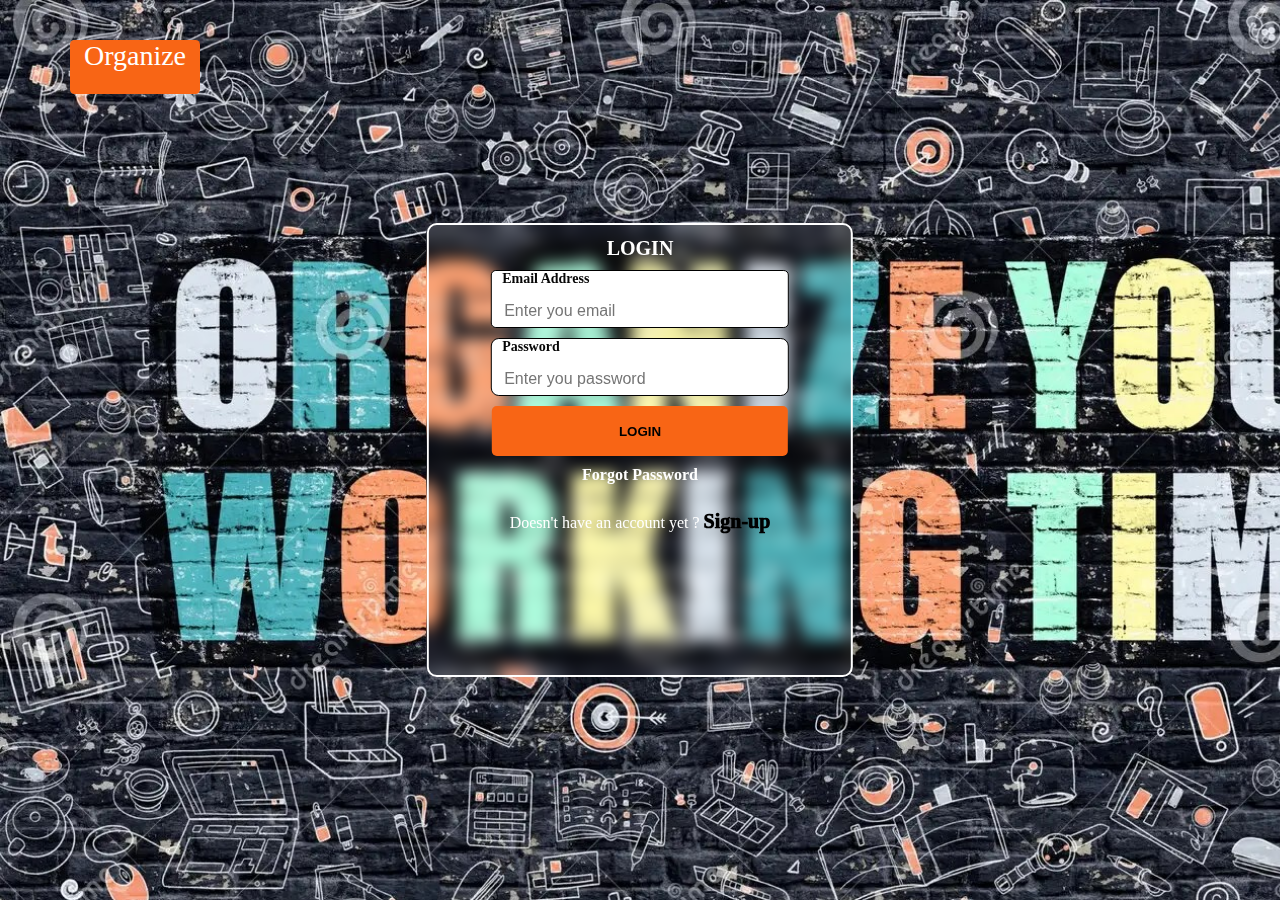
<file: MainFiles/Signinfiles/index.html>
<!DOCTYPE html>
<html lang="en">
<head>
    <meta charset="UTF-8">
    <meta name="viewport" content="width=device-width, initial-scale=1.0">
    <title> Organize  |  Login</title>
    <link rel="stylesheet" href="index.css">
</head>
<body>
    <div id="Body">
      <div id="logo">
        <a style="color: white; text-decoration: none;" href="index.html">Organize</a>
      </div>
        <div id="Login_Box">
               <form action="">
                  <div id="title">
                     LOGIN
                   </div>
                   <div id="email">
                      <label for="first"><b>Email Address</b></label>
                      <input type="email" placeholder="Enter you email" autocomplete="off" style="width: 80%;height: 30px;">
                    </div>
                   <div id="password">
                        <label for="Second"><b>Password</b></label>
                        <input type="password" placeholder="Enter you password" autocomplete="off" style="width: 80%;height: 30px;">
                    </div>
                    <button type="submit"><b>LOGIN</b></button>
                    <a id="fp" style="color:#ffffff; text-decoration:none;" href="https://forms.gle/TaWZd49GbJCUijDZA"><b>Forgot Password</b></a>
                    <p style="color: white;">Doesn't have an account yet ? <a id="su" style="color:#000000; text-decoration:none;"  href="./indexsign.html">Sign-up</a></p>
                </form> 
           </div>
       </div>
    <script src="index.js">
    </script>
</body>
</html>
<!-- <div class="Google">
               <a href="https://accounts.google.com/"> 
                 <button class="svgone">
                          <img class="ione"src="Google__G__Logo.svg.webp">
                          <h3 id="one">Google</h3>
                  </button>
                </a>
           </div>
           <div class="facebook">
                <a href="https://www.facebook.com/login/">
                  <button class="svgtwo">
                          <img class="itwo" src="facebook-svgrepo-com.svg">
                          <h3 id="two">facebook</h3>
                  </button>
                </a>
            </div> -->
</file>
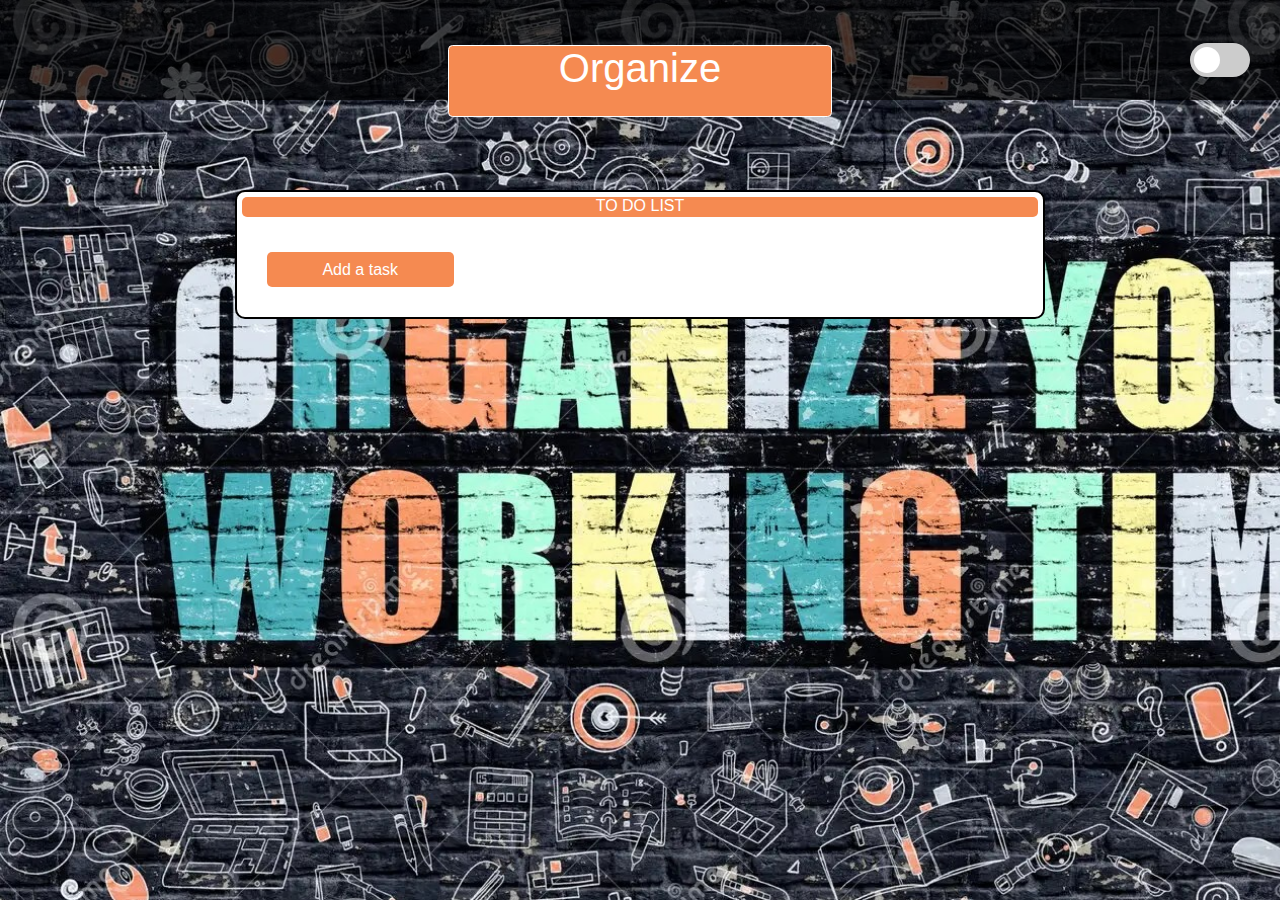
<file: MainFiles/MainTask/todo.html>
<!DOCTYPE html>
<html lang="en">
<head>
    <meta charset="UTF-8">
    <meta name="viewport" content="width=device-width, initial-scale=1.0">
    <title>Document</title>
    <link rel="stylesheet" href="https://cdnjs.cloudflare.com/ajax/libs/font-awesome/4.7.0/css/font-awesome.min.css">
    <link rel="stylesheet" href="todocss.css">
</head>
<body>
  <div id="body"> 
    <header style="background-color:rgba(0, 0, 0, 0.7); width:100%; height:100px;">
        <div id="logo">
            <a style="color: white;text-decoration: none;" id="tick" href="todo.html">Organize</a>
          </div>
          <div id="toogle" onclick="ColorC()">           
                <label class="switch">
                <input type="checkbox">
                <span onclick="change()" class="slider round"></span>
                </label>
          </div>
    </header>   
    <div id="container">
        <div id="logo1">
            TO DO LIST
        </div>
        <div id="newtask">
            <button onclick="btn1()">Add a task</button>
        </div>
         <div style="display:none;"  id="tasks">
            <div id="taskcontent">
                <span onclick="btn2()"; id="close">&times;</span>
                <input id="inp" type="text" placeholder="Task name">
                <textarea id="taskDescriptionInput" placeholder="Description"></textarea>
                <input id="taskDateInput" style="display: block;" type="date">
                <button onclick="btn3()" id="push">Add</button>
            </div>
        </div>
    </div>
   </div>
    <script src="todojs.js">
    </script>
</body>
</html>
</file>
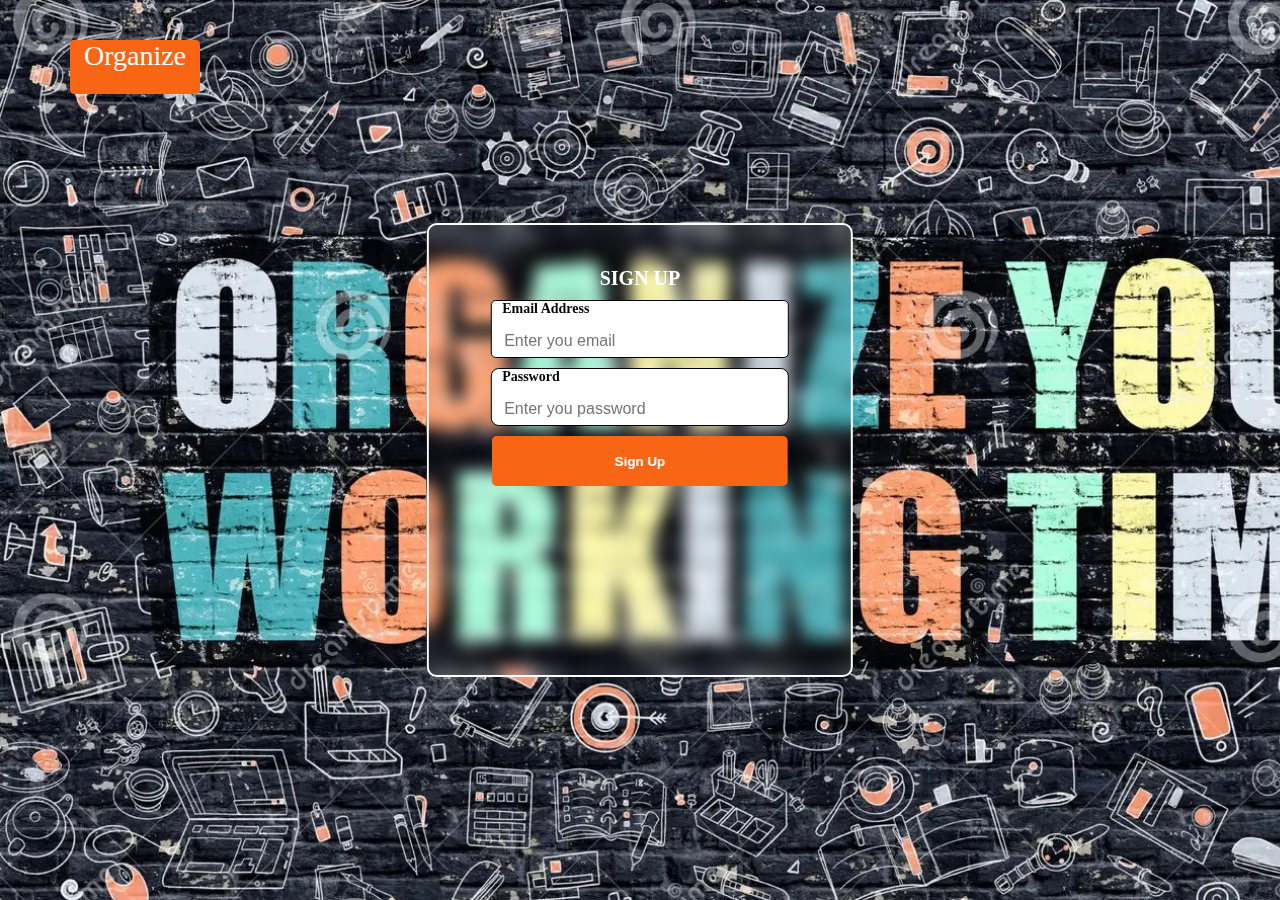
<file: MainFiles/Signinfiles/indexsign.html>
<!DOCTYPE html>
<html lang="en">
<head>
    <meta charset="UTF-8">
    <meta name="viewport" content="width=device-width, initial-scale=1.0">
    <title> Organize | Login | Signin</title>
    <link rel="stylesheet" href="index.css">
    <style>
        form{
            margin-top:30px !important;
        }
    </style>
</head>
<body>
    <div id="Body">
        <div id="logo">
            <a style="color: white; text-decoration: none;" href="index.html">Organize</a>
          </div>
          <div id="toogle">
          <label class="switch">
            <span class="slider round"></span>
          </label>
        </div>
        <div id="Login_Box">
               <form action="">
                  <div id="title">
                     SIGN UP 
                   </div>
                   <div id="email">
                      <label for="first"><b>Email Address</b></label>
                      <input type="email" placeholder="Enter you email" autocomplete="off" style="width: 80%;height: 30px;">
                    </div>
                   <div id="password">
                        <label for="Second"><b>Password</b></label>
                        <input type="password" placeholder="Enter you password" autocomplete="off" style="width: 80%;height: 30px;">
                    </div>
                    <button style="color:white;" type="submit"><b>Sign Up</b></button>
                </form> 
           </div>
       </div>
    <script src="index.js">
    </script>
</body>
</html>
<!-- <div class="Google">
               <a href="https://accounts.google.com/"> 
                 <button class="svgone">
                          <img class="ione"src="Google__G__Logo.svg.webp">
                          <h3 id="one">Google</h3>
                  </button>
                </a>
           </div>
           <div class="facebook">
                <a href="https://www.facebook.com/login/">
                  <button class="svgtwo">
                          <img class="itwo" src="facebook-svgrepo-com.svg">
                          <h3 id="two">facebook</h3>
                  </button>
                </a>
            </div> -->
</file>
<file: MainFiles/Signinfiles/index.css>
html,body{
    margin: 0;
    padding:0;
    box-sizing: border-box;
}
#Body{
    max-width:100%;
    min-height:100vh;
    background-image: url(../Images/hello.jpg); 
    background-repeat: no-repeat;
    background-size: cover;     
}
#logo{
    background-color:#f86515;
    font-size:28px;
    font-weight:500;
    color:white;
    width:8vw;
    height:6vh;
    position: relative;
    top:40px;
    left:70px;
    display: flex;
    justify-content: center;
    border-radius:4.5px;
  }
  
@media screen and (max-width: 960px) {
    #Body{
        background-size:100% 100%;
    }
}
#Login_Box{
    width:33vw;
    height:50vh;
    background-color:rgba(255, 255, 255, 0.555);
    position:absolute;     
    top:50%;
    left:50%;
    transform:translate(-50%,-50%);
    border:2px solid white;
    border-radius:10px;
    background:transparent;
    backdrop-filter: blur(8px);

    animation-name:border;
    animation-duration:4s;
    animation-iteration-count:infinite;

}
@media screen and (max-width: 1500px) {
     #logo{
        width:130px;
     }
}
@media screen and (max-width: 1100px) {
    #Login_Box{
        width:49vw;
        height:55vh;
      }
     #logo{
        width:130px;
     }
}
@media screen and (max-width: 500px) {
    #Login_Box{
        width:90vw;
        height:60vh;
      }
      #logo{
        width:130px;
     }
}
@media screen and (max-width: 300px) {
    #Login_Box{
        width:100vw;
        height:60vh;
      }
      #logo{
        width:130px;
     }
}

@keyframes border{
    0%  {border: 1px solid rgb(255, 255, 255);}
    15%  {border: 1px solid #f86515;}
    30%  {border: 1px solid rgb(255, 255, 255);}
    45%  {border: 1px solid #f86515;}
    60%  {border: 1px solid rgb(255, 255, 255);}
    75%  {border: 1px solid #f86515;}
    100% {border: 1px solid #ffffff;}   
}

#title{
   font-size:20px;
   font-weight:800;
   color:white;
   margin-top:12px;
}
/* #form_div{
    position:relative;
    top:50%;
    left:50%;
    transform: translate(-50%,-50%);
} */
form{
    display:flex;
    flex-direction:column;
    flex-wrap: nowrap;
    gap:10px;
    align-items: center;
}
#email{
    border: 1px solid rgb(0, 0, 0);
    background-color:white;
    width:70%;
    border-radius:5px;
}
#password{
    border: 1px solid rgb(0, 0, 0);
    background-color:white;
    width:70%;
    border-radius:8px;
}
input{
    outline: none;
    border: none;
    display:block;
    line-height: 1.2em;
    font-size: 12pt;
    margin-left:10px;
}
label{
    display: block;
    font-size: 14px;
    color: rgb(7, 7, 7);
    margin-left:10px;
    margin-bottom:8px;
}
[type="submit"]{
    width:70%;
    height:50px;
    border-radius:5px;
    border:none;
    background-color: #f86515;
}
[type="submit"]:hover{
    border: 1px solid white;
}
#fp :hover{
    text-decoration: underline #f86515;
}
#su{
    font-size:20px;
    font-weight:1000;
    font-family:'Times New Roman', Times, serif;
}
#su:hover{
    -webkit-text-stroke:0.2px rgb(255, 255, 255);
    left:0;
    content: attr(title);
}
</file>
<file: MainFiles/MainTask/todocss.css>
*,*:before,*:after{
padding: 0;
margin: 0;
box-sizing: border-box;
}
body{
height:auto;
background:white;
font-family: 'Poppins',sans-serif;
/* #5198f5 */
}
#body{
  position: relative;
  top:10%;
  max-width:100%;
  height:100vh;
  display:flex;
  justify-content:center;
  background-image: url(../Images/hello.jpg);
  background-repeat: no-repeat;
  background-size: cover;
}
@media screen and (max-width: 960px) {
  #body{
      background-size:100% 100%;
  }
}
#container{
width: 40%;
height:auto;
background:white;
border-radius: 10px;
border:2px solid black;
position:absolute;
display:flex;
flex-direction: column;
justify-content: center;
margin-top:10px;
}
header #logo{
  background-color:#F58A51;
  font-size:40px;
  font-weight:500;
  color:white;
  width:30vw;
  height:8vh;
  position:absolute;
  top:5%;
  left:35%;
  text-align: center;
  border-radius:4.5px;
  border:1px solid white;
}
#toogle{
  float:right;
  margin-top:43px;
  margin-right:30px;
}
.switch {
  position: relative;
  display: inline-block;
  width: 60px;
  height: 34px;
}

.switch input { 
  opacity: 0;
  width: 0;
  height: 0;
}

.slider {
  position: absolute;
  cursor: pointer;
  top: 0;
  left: 0;
  right: 0;
  bottom: 0;
  background-color: #ccc;
  -webkit-transition: .4s;
  transition: .4s;
}

.slider:before {
  position: absolute;
  content: "";
  height: 26px;
  width: 26px;
  left: 4px;
  bottom: 4px;
  background-color: white;
  -webkit-transition: .4s;
  transition: .4s;
}

input:checked + .slider {
  background-color: #2196F3;
}
input:checked + .slider:before {
  -webkit-transform: translateX(26px);
  -ms-transform: translateX(26px);
  transform: translateX(26px);
}
.slider.round {
  border-radius: 34px;
}

.slider.round:before {
  border-radius: 50%;
}




#logo1{
  background-color:#F58A51;
  color:white;
  width:auto;
  height:20px;
  display:flex;
  justify-content: center;
  margin:5px;
  border-radius:5px;
}
#newtask{
position: relative;
padding: 30px 30px;
display:flex;
flex-direction: column;
}
#newtask input{
width: 75%;
height: 45px;
padding: 12px;
color: #111111;
font-weight: 500;
position: relative;
border-radius: 5px;
font-size: 15px;
border:0;
}
#newtask input:focus{
outline: none;
border-color:#F58A51;
}
#newtask button{
position: relative;
float: right;
font-weight: 500;
font-size: 16px;
background-color:#F58A51;
border: none;
color: #ffffff;
cursor: pointer;
outline: none;
width: 25%;
height: 35px;
border-radius: 5px;
}
#tasks{
border-radius: 10px;
width: 100%;
padding-bottom:5px;
padding-top:5px;
position: relative;
background-color: #ffffff;
}
#date{
    background-color:rgba(128, 128, 128, 0.486);
    width:5%;
    height:25px;
    margin-bottom:1%;
    margin-left:1%;
}
#taskcontent{
    width: 90%;
    height:auto;
    margin-left:5%;
    background-color:rgba(128, 128, 128, 0.301);
    padding:20px;
    border-radius:5px;
    display:block;
}  
#taskcontent input{
  outline:none;
  margin-bottom:15px; 
  border:0;
  border-radius:5px;
  background-color:inset rgba(128, 128, 128, 0.356);
  height:30px;
  padding-left:20px;
  font-size: 15px;
}
::placeholder{
  padding-left:3px;
} 
#taskcontent textarea{
  outline:none;
  position:relative;
  margin-bottom:15px;
  width:450px;
  height:100px;
  border:0;
  border-radius:5px;
  background-color:inset rgba(128, 128, 128, 0.356);
  padding-left:10px;
  font-size:15px;
}
#taskcontent span{
  float: right;
  position:absolute;
  top:0%;
  left:90%;
  font-size:25px;
}
#taskcontent button{
  background-color:#F58A51;
  font-weight: 500;
  font-size: 16px;
  border: none;
  color: #ffffff;
  cursor: pointer;
  outline: none;
  width: 25%;
  height: 35px;
  border-radius: 5px;
  font-family: 'Poppins',sans-serif;
}
#close:hover,#close:focus {
    color: black;
    text-decoration: none;
    cursor: pointer;
  }
.task{
  background-color:#F58A51;
  margin-top:10px;
  width:90%;
  position:absolute;
  top:90%;
  left:5%;
}
#delete{
  width:25px;
  height:30px;
  font-size:26px;
  cursor: pointer;
  margin:20px;
  display: flex;
  align-content: center;
}
#delete :hover{
  border: 1px solid white;
  border-radius:3px;
}
#newdiv{
  background-color:#F58A51;
  border:2px solid black;
  border-radius:10px;
  display:flex;
  flex-direction:column ;

  margin-bottom:5px;
  margin-left:5px;
  margin-right:5px;
  padding:10px;
  width:auto;
  height:auto;
}
@media screen and (max-width: 1500px) {
  #container{
    width:90vh;
    top:20%;
  }
}
@media screen and (max-width: 1008px) {
  #container{
    width:90vh;
  }
}
@media screen and (max-width: 650px) {
  #container{
    width:90vh;
  }
  header #logo{
    width:40vw;
 }
}
@media screen and (max-width: 650px) {
 #container{
   width:80%;
 }
 #newdiv{
   width:auto;
 }
 #taskcontent textarea{
  width:350px;
  height:50px;
 }
}
@media screen and (max-width: 542px) {
  #taskcontent textarea{
   width:320px;
   height:70px;
  }
 }
 @media screen and (max-width: 505px) {
  #taskcontent textarea{
   width:250px;
   height:70px;
  }
 }
 @media screen and (max-width:405px) {
  #taskcontent input{
    width:150px;
  }
  #taskcontent textarea{
   width:300px;
   height:100px;
  }
}
@media screen and (max-width: 300px) {
  #container{
    width:100%;
  }
  #newdiv{
    width:auto;
  }
}
#vig{
  box-shadow: 0 0 200px rgba(0,0,0,0.9) inset;
}
</file>
